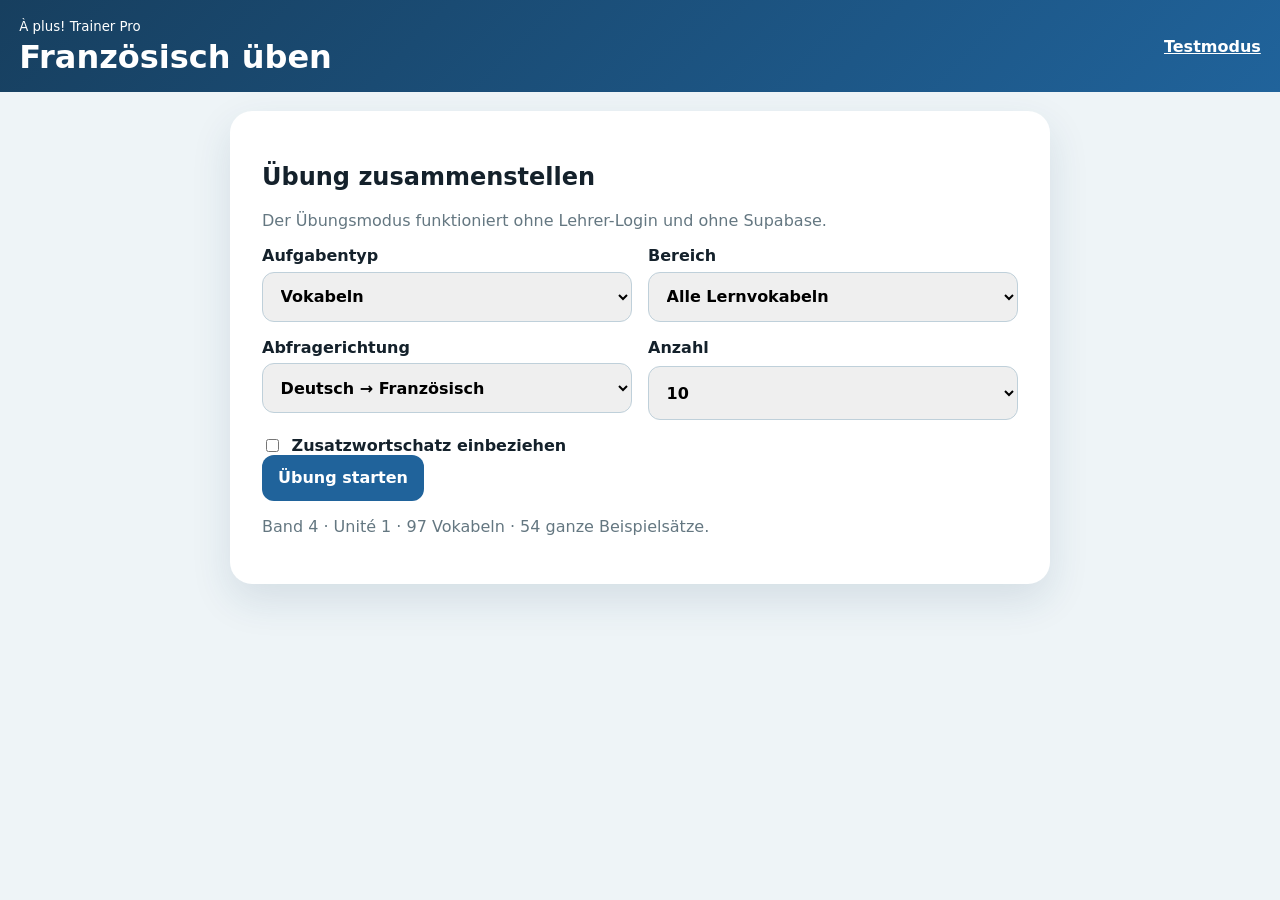
<file: practice.html>
<!doctype html><html lang="de"><head><meta charset="utf-8"><meta name="viewport" content="width=device-width,initial-scale=1"><meta name="theme-color" content="#173f5f"><link rel="manifest" href="manifest.webmanifest"><link rel="stylesheet" href="style.css"><title>Französisch üben</title></head><body><header><div><small>À plus! Trainer Pro</small><h1>Französisch üben</h1></div><a href="index.html">Testmodus</a></header><main>
<section id="setup" class="card"><h2>Übung zusammenstellen</h2><p class="muted">Der Übungsmodus funktioniert ohne Lehrer-Login und ohne Supabase.</p><div class="grid"><label>Aufgabentyp<select id="taskType"><option value="vocab">Vokabeln</option><option value="sentence">Ganze Sätze</option><option value="mixed">Gemischt</option></select></label><label>Bereich<select id="section"><option value="all">Alle Lernvokabeln</option><option value="Auftaktseite">Auftaktseite</option><option value="Vocabulaire thématique">Vocabulaire thématique</option><option value="Volet 1">Volet 1</option><option value="Volet 2">Volet 2</option></select></label><label>Abfragerichtung<select id="direction"><option value="de-fr">Deutsch → Französisch</option><option value="fr-de">Französisch → Deutsch</option><option value="mixed">Gemischt</option></select><small id="directionNote" class="muted"></small></label><label>Anzahl<select id="count"><option>10</option><option>15</option><option>20</option><option value="all">Alle</option></select></label><label class="check"><input type="checkbox" id="extra"> Zusatzwortschatz einbeziehen</label></div><button id="startPractice">Übung starten</button><p id="setupStatus" class="muted"></p></section>
<section id="practice" class="card hidden"><div class="meta"><b id="practiceProgress"></b><b id="practiceScore"></b></div><div class="bar"><i id="practiceBar"></i></div><p id="practiceInstruction" class="muted">Übersetze:</p><h2 id="practicePrompt"></h2><label>Antwort<input id="practiceAnswer" autocomplete="off" autocapitalize="none" spellcheck="false"></label><div id="feedback" class="feedback hidden"></div><div class="actions"><button id="checkAnswer">Prüfen</button><button id="nextPractice" class="hidden">Weiter</button></div></section>
<section id="practiceResult" class="card hidden"><h2>Übung beendet</h2><div id="practicePercent" class="percent"></div><h3 id="practiceResultText"></h3><div id="practiceMistakes"></div><div class="actions"><button id="repeatWrong" class="hidden">Fehler noch einmal üben</button><button id="newPractice" class="alt">Neue Übung</button></div></section>
</main><script src="practice.js"></script></body></html>
</file>
<file: style.css>
*{box-sizing:border-box}:root{font-family:system-ui,-apple-system,BlinkMacSystemFont,"Segoe UI",sans-serif;color:#14212b;background:#eef4f7}body{margin:0;min-height:100vh}header{display:flex;justify-content:space-between;align-items:center;gap:1rem;padding:1rem 1.2rem;background:linear-gradient(135deg,#173f5f,#20639b);color:#fff}header a{color:#fff;font-weight:700}h1{margin:.2rem 0 0}main{width:min(820px,calc(100% - 1.5rem));margin:1.2rem auto 4rem}.card{background:#fff;border-radius:22px;padding:clamp(1rem,4vw,2rem);box-shadow:0 16px 40px #173f5f1f}.grid{display:grid;grid-template-columns:repeat(2,minmax(0,1fr));gap:1rem}label{display:grid;gap:.4rem;font-weight:700}input,select{width:100%;padding:.85rem;border:1px solid #bfd0da;border-radius:12px;font:inherit}.check{display:flex;align-items:center;gap:.6rem;grid-column:1/-1}.check input{width:auto}.actions,.meta{display:flex;gap:.7rem;flex-wrap:wrap;align-items:center;justify-content:space-between}.actions{justify-content:flex-start;margin-top:1rem}button{border:0;border-radius:12px;padding:.85rem 1rem;background:#20639b;color:#fff;font:inherit;font-weight:800;cursor:pointer}.alt{background:#dceaf2;color:#173f5f}.danger{background:#a63d40}.hidden{display:none!important}.bar{height:10px;background:#dce7ed;border-radius:999px;overflow:hidden;margin:.7rem 0 1.6rem}.bar i{display:block;height:100%;width:0;background:#3caea3}.percent{font-size:clamp(3rem,15vw,6rem);font-weight:900;color:#20639b}.history-item,.test-block{padding:.85rem 0;border-top:1px solid #dce7ed}.warn{color:#a63d40;font-weight:900}.ok{color:#176b51;font-weight:800}.muted{color:#647781}.grading-grid{display:grid;grid-template-columns:1fr 1fr;gap:.5rem}.grading-grid label{font-size:.9rem}.grading-grid input{padding:.55rem}@media(max-width:650px){.grid,.grading-grid{grid-template-columns:1fr}.meta{align-items:flex-start}}
.mode-card{margin-bottom:1rem}.mode-actions{display:grid;gap:.8rem}.mode-button{display:inline-block;width:max-content;max-width:100%;padding:.9rem 1.1rem;border-radius:12px;background:#176b51;color:#fff;text-decoration:none;font-weight:800}.feedback{margin-top:1rem;padding:1rem;border-radius:12px;background:#eef4f7}.feedback.correct{background:#e6f5ef;color:#176b51}.feedback.wrong{background:#fff0ee;color:#8b3033}.mistake{padding:.9rem 0;border-top:1px solid #dce7ed}.practice-link{font-size:1.05rem}
.test-head,.result-row{display:flex;align-items:center;justify-content:space-between;gap:.8rem}.result-row{padding:.65rem 0}.small-btn{padding:.55rem .7rem;font-size:.85rem;white-space:nowrap}.small-btn:disabled{opacity:.55;cursor:wait}@media(max-width:650px){.test-head,.result-row{align-items:flex-start;flex-direction:column}.small-btn{width:100%}}
</file>
